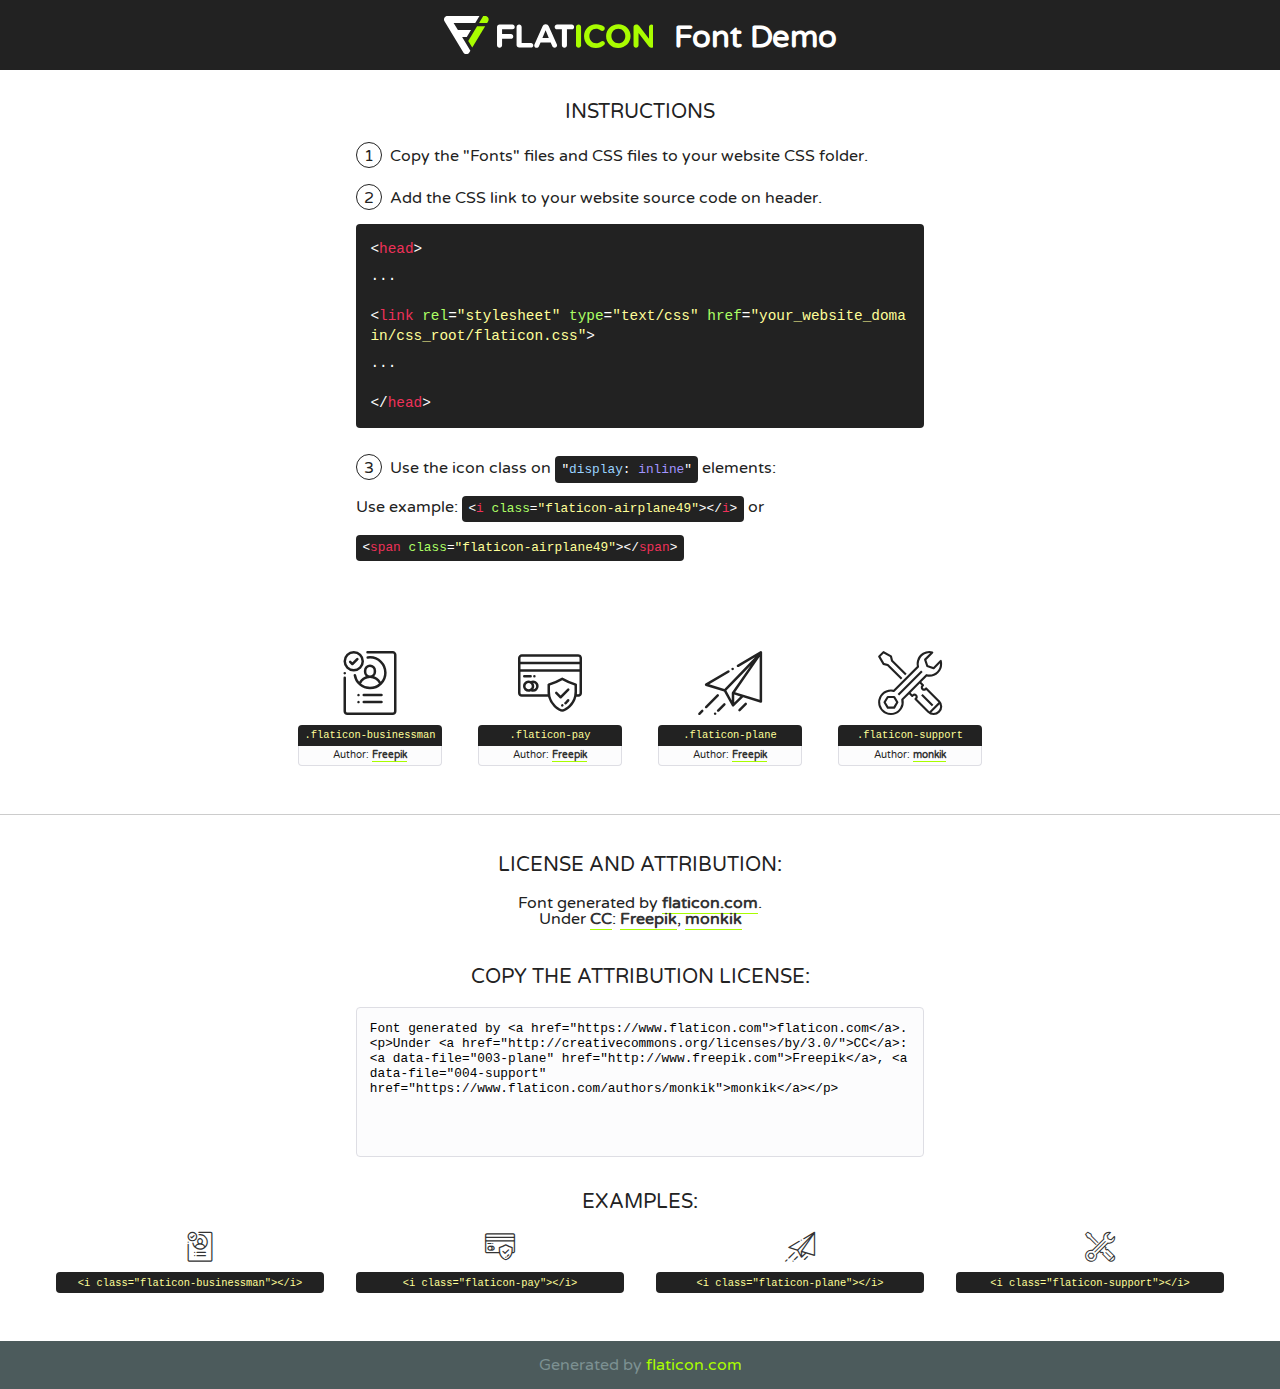
<file: online_test/static/fonts/flaticon.html>
<!DOCTYPE html>
<!--
  Flaticon icon font: Flaticon
  Creation date: 20/02/2020 09:43
-->
<html>
<!DOCTYPE html>
<html>

<head>
    <title>Flaticon WebFont</title>
    <link href="http://fonts.googleapis.com/css?family=Varela+Round" rel="stylesheet" type="text/css" />
    <link rel="stylesheet" type="text/css" href="flaticon.css">
    <meta charset="UTF-8">
    <style>
    html, body, div, span, applet, object, iframe,
    h1, h2, h3, h4, h5, h6, p, blockquote, pre,
    a, abbr, acronym, address, big, cite, code,
    del, dfn, em, img, ins, kbd, q, s, samp,
    small, strike, strong, sub, sup, tt, var,
    b, u, i, center,
    dl, dt, dd, ol, ul, li,
    fieldset, form, label, legend,
    table, caption, tbody, tfoot, thead, tr, th, td,
    article, aside, canvas, details, embed, 
    figure, figcaption, footer, header, hgroup, 
    menu, nav, output, ruby, section, summary,
    time, mark, audio, video {
        margin: 0;
        padding: 0;
        border: 0;
        font-size: 100%;
        font: inherit;
        vertical-align: baseline;
    }
    /* HTML5 display-role reset for older browsers */
    article, aside, details, figcaption, figure, 
    footer, header, hgroup, menu, nav, section {
        display: block;
    }
    body {
        line-height: 1;
    }
    ol, ul {
        list-style: none;
    }
    blockquote, q {
        quotes: none;
    }
    blockquote:before, blockquote:after,
    q:before, q:after {
        content: '';
        content: none;
    }
    table {
        border-collapse: collapse;
        border-spacing: 0;
    }
    body {
        font-family: 'Varela Round', Helvetica, Arial, sans-serif;
        font-size: 16px;
        color: #222;
    }
    a {
        color: #333;
        border-bottom: 1px solid #a9fd00;
        font-weight: bold;
        text-decoration: none;
    }
    * {
        -moz-box-sizing: border-box;
        -webkit-box-sizing: border-box;
        box-sizing: border-box;
        margin: 0;
        padding: 0;
    }
    [class^="flaticon-"]:before, [class*=" flaticon-"]:before, [class^="flaticon-"]:after, [class*=" flaticon-"]:after {
        font-family: Flaticon;
        font-size: 30px;
        font-style: normal;
        margin-left: 20px;
        color: #333;
    }
    .wrapper {
        max-width: 600px;
        margin: auto;
        padding: 0 1em;
    }
    .title {
        font-size: 1.25em;
        text-align: center;
        margin-bottom: 1em;
        text-transform: uppercase;
    }
    header {
        text-align: center;
        background-color: #222;
        color: #fff;
        padding: 1em;
    }
    header .logo {
        width: 210px;
        height: 38px;
        display: inline-block;
        vertical-align: middle;
        margin-right: 1em;
        border: none;
    }
    header strong {
        font-size: 1.95em;
        font-weight: bold;
        vertical-align: middle;
        margin-top: 5px;
        display: inline-block;
    }
    .demo {
        margin: 2em auto;
        line-height: 1.25em;
    }
    .demo ul li {
        margin-bottom: 1em;
    }
    .demo ul li .num {
        color: #222;
        border-radius: 20px;
        display: inline-block;
        width: 26px;
        padding: 3px;
        height: 26px;
        text-align: center;
        margin-right: 0.5em;
        border: 1px solid #222;
    }
    .demo ul li code {
        background-color: #222;
        border-radius: 4px;
        padding: 0.25em 0.5em;
        display: inline-block;
        color: #fff;
        font-family: Consolas,Monaco,Lucida Console,Liberation Mono,DejaVu Sans Mono,Bitstream Vera Sans Mono,Courier New, monospace;
        font-weight: lighter;
        margin-top: 1em;
        font-size: 0.8em;
        word-break: break-all;
    }
    .demo ul li code.big {
        padding: 1em;
        font-size: 0.9em;
    }
    .demo ul li code .red {
        color: #EF3159;
    }
    .demo ul li code .green {
        color: #ACFF65;
    }
    .demo ul li code .yellow {
        color: #FFFF99;
    }
    .demo ul li code .blue {
        color: #99D3FF;
    }
    .demo ul li code .purple {
        color: #A295FF;
    }
    .demo ul li code .dots {
        margin-top: 0.5em;
        display: block;
    }
    #glyphs {
        border-bottom: 1px solid #ccc;
        padding: 2em 0;
        text-align: center;
    }
    .glyph {
        display: inline-block;
        width: 9em;
        margin: 1em;
        text-align: center;
        vertical-align: top;
        background: #FFF;
    }
    .glyph .glyph-icon {
        padding: 10px;
        display: block;
        font-family:"Flaticon";
        font-size: 64px;
        line-height: 1;
    }
    .glyph .glyph-icon:before {
        font-size: 64px;
        color: #222;
        margin-left: 0;
    }
    .class-name {
        font-size: 0.65em;
        background-color: #222;
        color: #fff;
        border-radius: 4px 4px 0 0;
        padding: 0.5em;
        color: #FFFF99;
        font-family: Consolas,Monaco,Lucida Console,Liberation Mono,DejaVu Sans Mono,Bitstream Vera Sans Mono,Courier New, monospace;
    }
    .author-name {
        font-size: 0.6em;
        background-color: #fcfcfd;
        border: 1px solid #DEDEE4;
        border-top: 0;
        border-radius: 0 0 4px 4px;
        padding: 0.5em;
    }
    .class-name:last-child {
        font-size: 10px;
        color:#888;
    }
    .class-name:last-child a {
        font-size: 10px;
        color:#555;
    }
    .class-name:last-child a:hover {
        color:#a9fd00;
    }
    .glyph > input {
        display: block;
        width: 100px;
        margin: 5px auto;
        text-align: center;
        font-size: 12px;
        cursor: text;
    }
    .glyph > input.icon-input {
        font-family:"Flaticon";
        font-size: 16px;
        margin-bottom: 10px;
    }
    .attribution .title {
        margin-top: 2em;
    }
    .attribution textarea {
        background-color: #fcfcfd;
        padding: 1em;
        border: none;
        box-shadow: none;
        border: 1px solid #DEDEE4;
        border-radius: 4px;
        resize: none;
        width: 100%;
        height: 150px;
        font-size: 0.8em;
        font-family: Consolas,Monaco,Lucida Console,Liberation Mono,DejaVu Sans Mono,Bitstream Vera Sans Mono,Courier New, monospace;
        -webkit-appearance: none;
    }
    .iconsuse {
        margin: 2em auto;
        text-align: center;
        max-width: 1200px;
    }
    .iconsuse:after {
        content: '';
        display: table;
        clear: both;
    }
    .iconsuse .image {
        float: left;
        width: 25%;
        padding: 0 1em;
    }
    .iconsuse .image p {
        margin-bottom: 1em;
    }
    .iconsuse .image span {
        display: block;
        font-size: 0.65em;
        background-color: #222;
        color: #fff;
        border-radius: 4px;
        padding: 0.5em;
        color: #FFFF99;
        margin-top: 1em;
        font-family: Consolas,Monaco,Lucida Console,Liberation Mono,DejaVu Sans Mono,Bitstream Vera Sans Mono,Courier New, monospace;
    }
    #footer {
        text-align: center;
        background-color: #4C5B5C;
        color: #7c9192;
        padding: 1em;
    }
    #footer a {
        border: none;
        color: #a9fd00;
        font-weight: normal;
    }
    @media (max-width: 960px) {
        .iconsuse .image {
            width: 50%;
        }
    }
    @media (max-width: 560px) {
        .iconsuse .image {
            width: 100%;
        }
    }
    </style>
</head>

<body class="characters-off">

    <header>
        <a href="https://www.flaticon.com" target="_blank" class="logo">
            <svg version="1.1" xmlns="http://www.w3.org/2000/svg" xmlns:xlink="http://www.w3.org/1999/xlink" xmlns:a="http://ns.adobe.com/AdobeSVGViewerExtensions/3.0/" viewBox="0 0 560.875 102.036" enable-background="new 0 0 560.875 102.036" xml:space="preserve">
                <defs>
                </defs>
                <g>
                    <g class="letters">
                        <path fill="#ffffff" d="M141.596,29.675c0-3.777,2.985-6.767,6.764-6.767h34.438c3.426,0,6.15,2.728,6.15,6.15
                        c0,3.43-2.724,6.149-6.15,6.149h-27.674v13.091h23.719c3.429,0,6.151,2.724,6.151,6.15c0,3.43-2.723,6.149-6.151,6.149h-23.719
                        v17.574c0,3.773-2.986,6.761-6.764,6.761c-3.779,0-6.764-2.989-6.764-6.761V29.675z"></path>
                        <path fill="#ffffff" d="M193.844,29.149c0-3.781,2.985-6.767,6.764-6.767c3.776,0,6.763,2.985,6.763,6.767v42.957h25.039
                        c3.426,0,6.149,2.726,6.149,6.153c0,3.425-2.723,6.15-6.149,6.15h-31.802c-3.779,0-6.764-2.986-6.764-6.768V29.149z"></path>
                        <path fill="#ffffff" d="M241.891,75.71l21.438-48.407c1.492-3.341,4.215-5.357,7.906-5.357h0.792
                        c3.686,0,6.323,2.017,7.815,5.357l21.439,48.407c0.436,0.967,0.701,1.845,0.701,2.723c0,3.602-2.809,6.501-6.414,6.501
                        c-3.161,0-5.269-1.845-6.499-4.655l-4.132-9.661h-27.059l-4.301,10.102c-1.144,2.631-3.426,4.214-6.237,4.214
                        c-3.517,0-6.24-2.81-6.24-6.325C241.1,77.64,241.451,76.677,241.891,75.71z M279.932,58.666l-8.521-20.297l-8.526,20.297H279.932
                        z"></path>
                        <path fill="#ffffff" d="M314.864,35.387H301.86c-3.429,0-6.239-2.813-6.239-6.238c0-3.429,2.811-6.24,6.239-6.24h39.533
                        c3.426,0,6.237,2.811,6.237,6.24c0,3.425-2.811,6.238-6.237,6.238h-13.001v42.785c0,3.773-2.99,6.761-6.764,6.761
                        c-3.779,0-6.764-2.989-6.764-6.761V35.387z"></path>
                        <path fill="#A9FD00" d="M352.615,29.149c0-3.781,2.985-6.767,6.767-6.767c3.774,0,6.761,2.985,6.761,6.767v49.024
                        c0,3.773-2.987,6.761-6.761,6.761c-3.781,0-6.767-2.989-6.767-6.761V29.149z"></path>
                        <path fill="#A9FD00" d="M374.132,53.836v-0.179c0-17.481,13.178-31.801,32.065-31.801c9.22,0,15.459,2.458,20.557,6.238
                        c1.402,1.054,2.637,2.985,2.637,5.357c0,3.692-2.985,6.59-6.681,6.59c-1.845,0-3.071-0.702-4.044-1.319
                        c-3.776-2.813-7.729-4.393-12.562-4.393c-10.364,0-17.831,8.611-17.831,19.154v0.173c0,10.542,7.291,19.329,17.831,19.329
                        c5.715,0,9.492-1.756,13.359-4.834c1.049-0.874,2.458-1.491,4.039-1.491c3.429,0,6.325,2.813,6.325,6.236
                        c0,2.106-1.056,3.78-2.282,4.834c-5.539,4.834-12.036,7.733-21.878,7.733C387.572,85.464,374.132,71.493,374.132,53.836z"></path>
                        <path fill="#A9FD00" d="M433.009,53.836v-0.179c0-17.481,13.79-31.801,32.766-31.801c18.981,0,32.592,14.143,32.592,31.628v0.173
                        c0,17.483-13.785,31.807-32.769,31.807C446.625,85.464,433.009,71.32,433.009,53.836z M484.224,53.836v-0.179
                        c0-10.539-7.725-19.326-18.626-19.326c-10.893,0-18.449,8.611-18.449,19.154v0.173c0,10.542,7.73,19.329,18.626,19.329
                        C476.676,72.986,484.224,64.378,484.224,53.836z"></path>
                        <path fill="#A9FD00" d="M506.233,29.321c0-3.774,2.99-6.763,6.767-6.763h1.401c3.252,0,5.183,1.583,7.029,3.953l26.093,34.265
                        V29.059c0-3.692,2.99-6.677,6.681-6.677c3.683,0,6.671,2.985,6.671,6.677v48.934c0,3.78-2.987,6.765-6.764,6.765h-0.436
                        c-3.257,0-5.188-1.581-7.034-3.953l-27.056-35.492v32.944c0,3.687-2.985,6.676-6.678,6.676c-3.683,0-6.673-2.989-6.673-6.676
                        V29.321z"></path>
                    </g>
                    <g class="insignia">
                        <path fill="#ffffff" d="M48.372,56.137h12.517l11.156-18.537H37.186L25.688,18.539h57.825L94.668,0H9.271
                        C5.925,0,2.842,1.801,1.198,4.716c-1.644,2.907-1.593,6.482,0.134,9.343l50.38,83.501c1.678,2.781,4.689,4.476,7.938,4.476
                        c3.246,0,6.257-1.695,7.935-4.476l2.898-4.804L48.372,56.137z"></path>
                        <g class="i">
                            <path fill="#A9FD00" d="M93.575,18.539h0.031v0.004l21.652,0.004l2.705-4.488c1.727-2.861,1.778-6.436,0.133-9.343
                            C116.454,1.801,113.371,0,110.026,0h-5.294L93.575,18.539z"></path>
                            <polygon fill="#A9FD00" points="88.291,27.356 64.725,66.486 75.519,84.404 109.942,27.356"></polygon>
                        </g>
                    </g>
                </g>
            </svg>
        </a>
        <strong>Font Demo</strong>
    </header>


    <section class="demo wrapper">

        <p class="title">Instructions</p>

        <ul>
            <li>
                <span class="num">1</span>Copy the "Fonts" files and CSS files to your website CSS folder.
            </li>
            <li>
                <span class="num">2</span>Add the CSS link to your website source code on header.
                <code class="big">
                    &lt;<span class="red">head</span>&gt;
                    <br/><span class="dots">...</span>
                    <br/>&lt;<span class="red">link</span> <span class="green">rel</span>=<span class="yellow">"stylesheet"</span> <span class="green">type</span>=<span class="yellow">"text/css"</span> <span class="green">href</span>=<span class="yellow">"your_website_domain/css_root/flaticon.css"</span>&gt;
                    <br/><span class="dots">...</span>
                    <br/>&lt;/<span class="red">head</span>&gt;
                </code>
            </li>

            <li>
                <p>
                    <span class="num">3</span>Use the icon class on <code>"<span class="blue">display</span>:<span class="purple"> inline</span>"</code> elements:
                    <br />
                    Use example: <code>&lt;<span class="red">i</span> <span class="green">class</span>=<span class="yellow">&quot;flaticon-airplane49&quot;</span>&gt;&lt;/<span class="red">i</span>&gt;</code> or <code>&lt;<span class="red">span</span> <span class="green">class</span>=<span class="yellow">&quot;flaticon-airplane49&quot;</span>&gt;&lt;/<span class="red">span</span>&gt;</code>
            </li>
        </ul>

    </section>




   <section id="glyphs">          
    
      
        <div class="glyph"><div class="glyph-icon flaticon-businessman"></div>
            <div class="class-name">.flaticon-businessman</div>
            <div class="author-name">Author: <a data-file="001-businessman" href="http://www.freepik.com">Freepik</a> </div> 
        </div>        
        
        <div class="glyph"><div class="glyph-icon flaticon-pay"></div>
            <div class="class-name">.flaticon-pay</div>
            <div class="author-name">Author: <a data-file="002-pay" href="http://www.freepik.com">Freepik</a> </div> 
        </div>        
        
        <div class="glyph"><div class="glyph-icon flaticon-plane"></div>
            <div class="class-name">.flaticon-plane</div>
            <div class="author-name">Author: <a data-file="003-plane" href="http://www.freepik.com">Freepik</a> </div> 
        </div>        
        
        <div class="glyph"><div class="glyph-icon flaticon-support"></div>
            <div class="class-name">.flaticon-support</div>
            <div class="author-name">Author: <a data-file="004-support" href="https://www.flaticon.com/authors/monkik">monkik</a> </div> 
        </div>        
        

    </section>



    <section class="attribution wrapper"   style="text-align:center;">

      <div class="title">License and attribution:</div><div class="attrDiv">Font generated by <a href="https://www.flaticon.com">flaticon.com</a>. <div><p>Under <a href="http://creativecommons.org/licenses/by/3.0/">CC</a>: <a data-file="003-plane" href="http://www.freepik.com">Freepik</a>, <a data-file="004-support" href="https://www.flaticon.com/authors/monkik">monkik</a></p>  </div>
      </div>
      <div class="title">Copy the Attribution License:</div>

    <textarea onclick="this.focus();this.select();">Font generated by &lt;a href=&quot;https://www.flaticon.com&quot;&gt;flaticon.com&lt;/a&gt;. <p>Under <a href="http://creativecommons.org/licenses/by/3.0/">CC</a>: <a data-file="003-plane" href="http://www.freepik.com">Freepik</a>, <a data-file="004-support" href="https://www.flaticon.com/authors/monkik">monkik</a></p>  
     </textarea>

    </section>

    <section class="iconsuse">

          <div class="title">Examples:</div>            
             
            <div class="image">
                <p>
                    <i class="glyph-icon flaticon-businessman"></i> 
                    <span>&lt;i class=&quot;flaticon-businessman&quot;&gt;&lt;/i&gt;</span>
                </p>
            </div>
            
            <div class="image">
                <p>
                    <i class="glyph-icon flaticon-pay"></i> 
                    <span>&lt;i class=&quot;flaticon-pay&quot;&gt;&lt;/i&gt;</span>
                </p>
            </div>
            
            <div class="image">
                <p>
                    <i class="glyph-icon flaticon-plane"></i> 
                    <span>&lt;i class=&quot;flaticon-plane&quot;&gt;&lt;/i&gt;</span>
                </p>
            </div>
            
            <div class="image">
                <p>
                    <i class="glyph-icon flaticon-support"></i> 
                    <span>&lt;i class=&quot;flaticon-support&quot;&gt;&lt;/i&gt;</span>
                </p>
            </div>
                       
        </div>
                            
    </section>

<div id="footer">
    <div>Generated by <a href="https://www.flaticon.com">flaticon.com</a>
    </div>
</div>



</body>
</html>
</file>
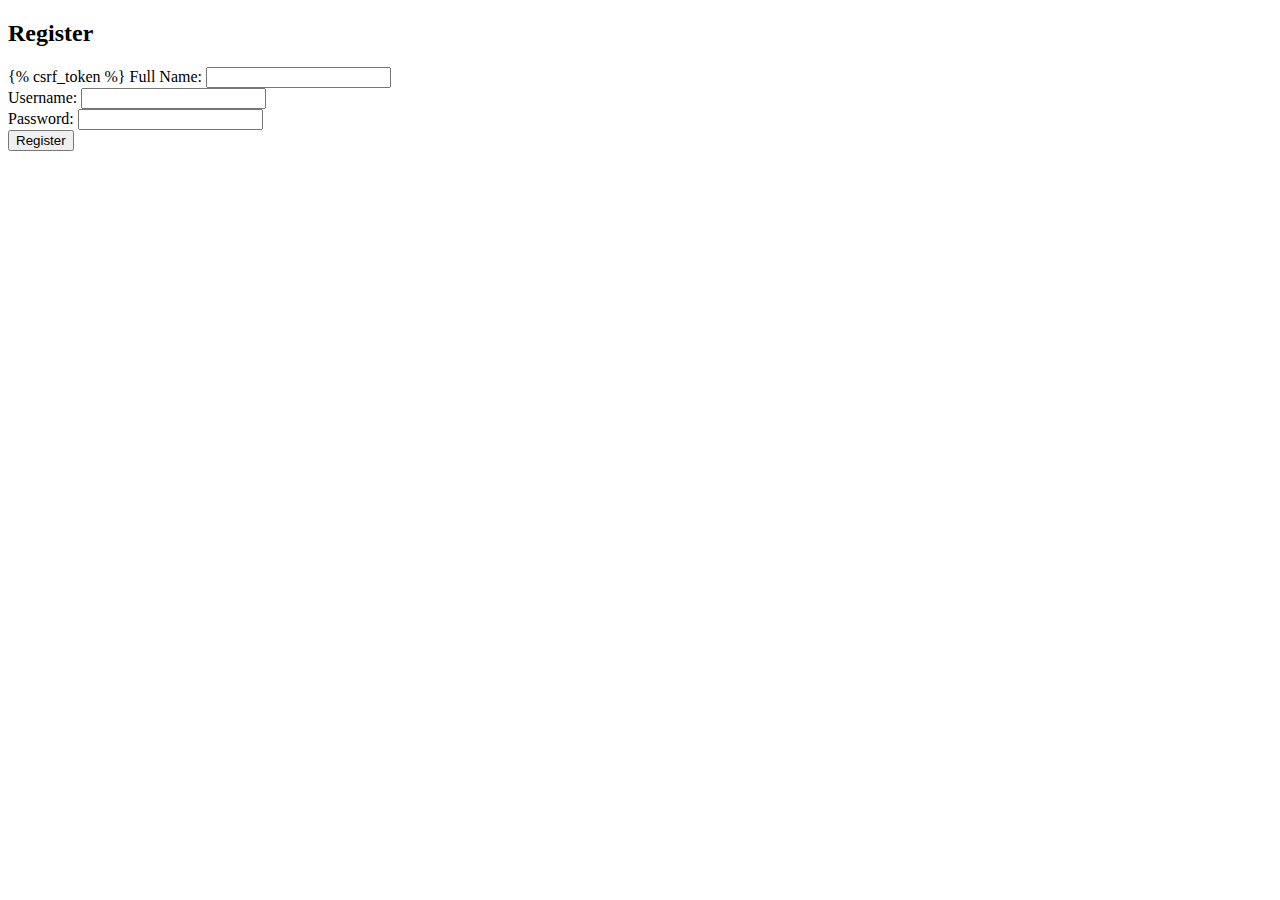
<file: online_test/users/templates/register.html>
<!DOCTYPE html>
<html>
<head>
    <title>Candidate Registration</title>
</head>
<body>
    <h2>Register</h2>
    <form method="post">
        {% csrf_token %}
        <label>Full Name:</label>
        <input type="text" name="full_name" required><br>
        <label>Username:</label>
        <input type="text" name="username" required><br>
        <label>Password:</label>
        <input type="password" name="password" required><br>
        <button type="submit">Register</button>
    </form>
</body>
</html>
</file>
<file: online_test/static/fonts/flaticon.css>
/*
  	Flaticon icon font: Flaticon
  	Creation date: 20/02/2020 09:43
  	*/

@font-face {
  font-family: "Flaticon";
  src: url("./Flaticon.eot");
  src: url("./Flaticon.eot?#iefix") format("embedded-opentype"),
       url("./Flaticon.woff2") format("woff2"),
       url("./Flaticon.woff") format("woff"),
       url("./Flaticon.ttf") format("truetype"),
       url("./Flaticon.svg#Flaticon") format("svg");
  font-weight: normal;
  font-style: normal;
}

@media screen and (-webkit-min-device-pixel-ratio:0) {
  @font-face {
    font-family: "Flaticon";
    src: url("./Flaticon.svg#Flaticon") format("svg");
  }
}

[class^="flaticon-"]:before, [class*=" flaticon-"]:before,
[class^="flaticon-"]:after, [class*=" flaticon-"]:after {   
  font-family: Flaticon;
        font-size: 20px;
font-style: normal;
margin-left: 20px;
}

.flaticon-businessman:before { content: "\f100"; }
.flaticon-pay:before { content: "\f101"; }
.flaticon-plane:before { content: "\f102"; }
.flaticon-support:before { content: "\f103"; }
</file>
